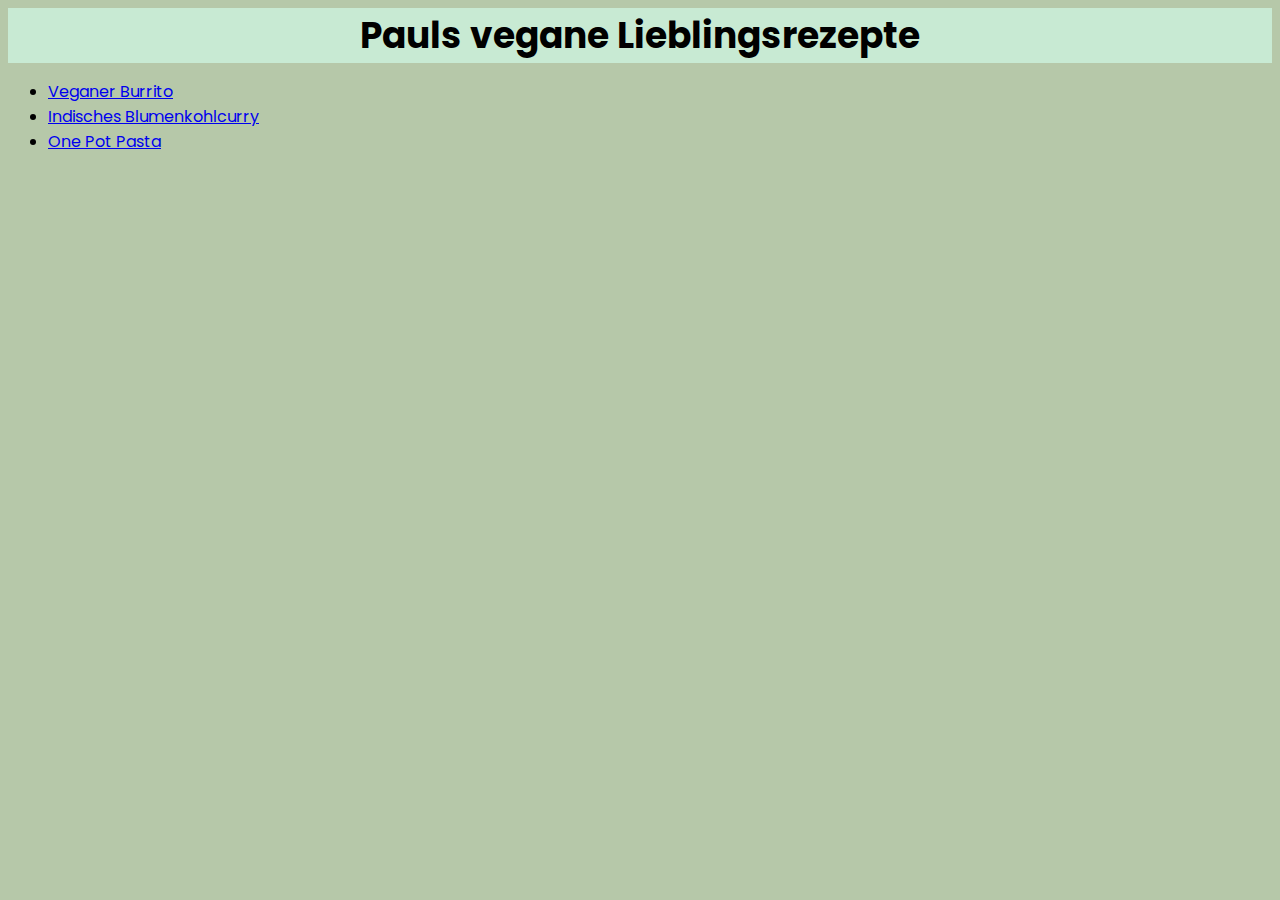
<file: index.html>
<!DOCTYPE html>
<html lang="en">
<head>
    <meta charset="UTF-8">
    <meta http-equiv="X-UA-Compatible" content="IE=edge">
    <meta name="viewport" content="width=device-width, initial-scale=1.0">
    <title>Pauls vegane Lieblingsrezepte</title>
    <link rel="stylesheet" href="style.css">
</head>
<body>
    <h1>Pauls vegane Lieblingsrezepte</h1>
    <ul>
        <li><a href="burrito.html">Veganer Burrito</a></li>
        <li><a href="blumenkohlcurry.html">Indisches Blumenkohlcurry</a></li>
        <li><a href="pasta.html">One Pot Pasta</a></li>
    </ul>
</body>
</html>
</file>
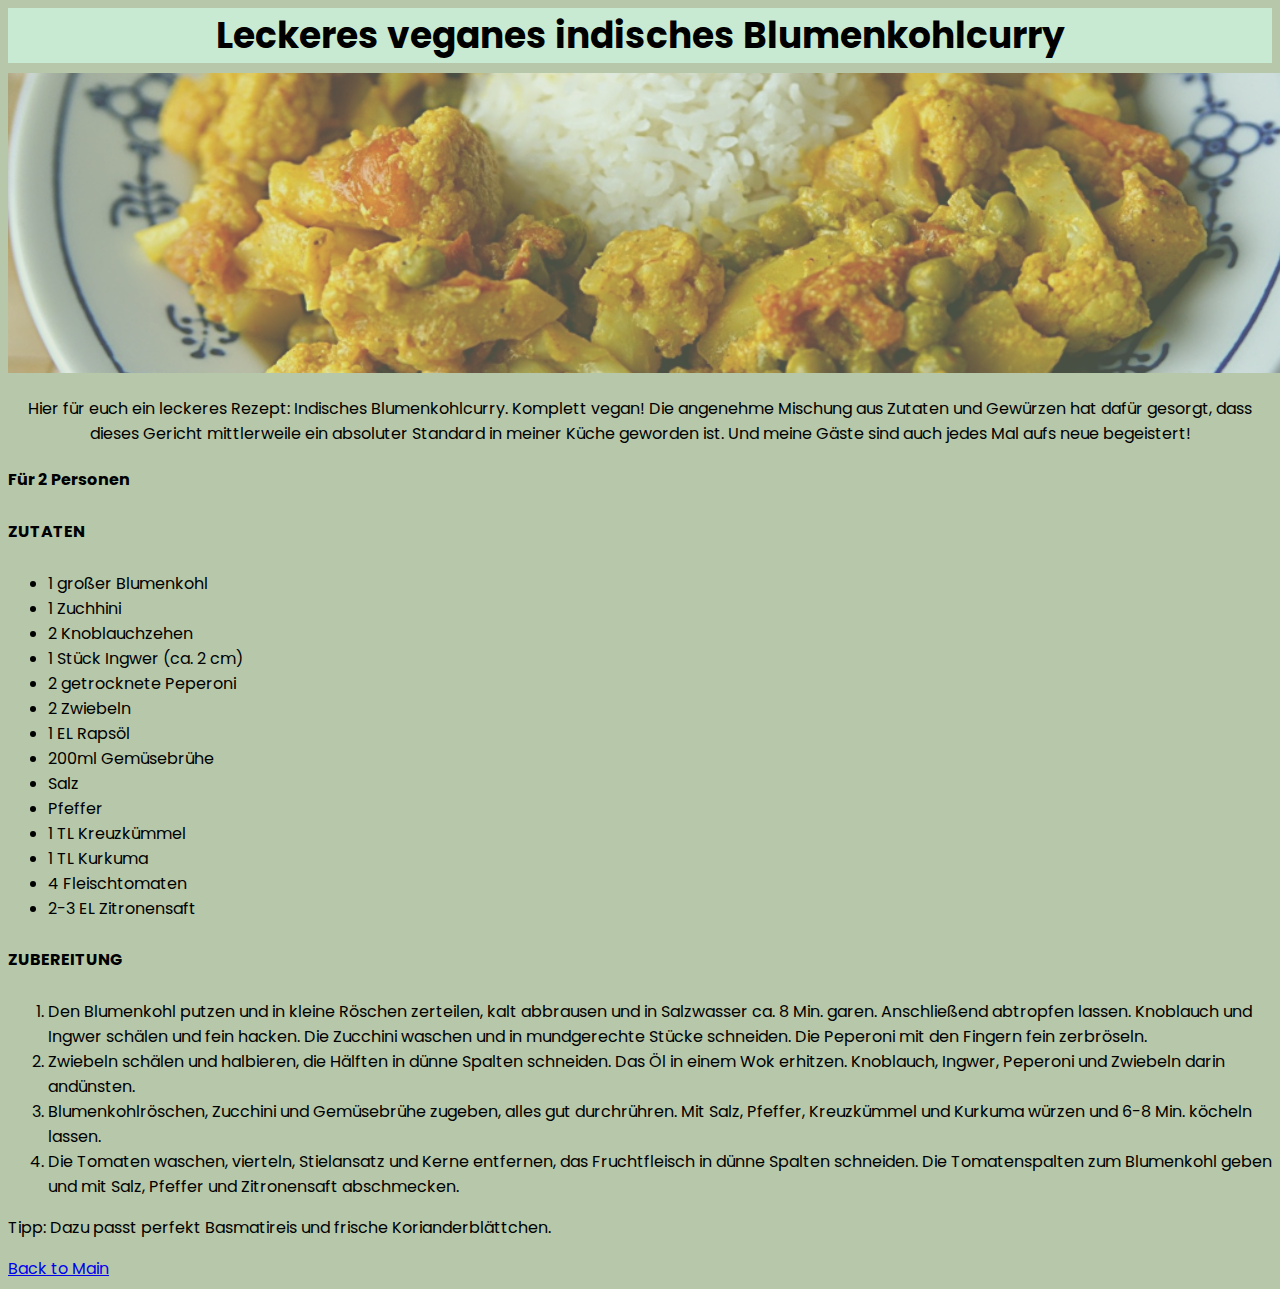
<file: blumenkohlcurry.html>
<!DOCTYPE html>
<html lang="en">
<head>
    <meta charset="UTF-8">
    <meta http-equiv="X-UA-Compatible" content="IE=edge">
    <meta name="viewport" content="width=device-width, initial-scale=1.0">
    <title>Indisches Blumenkohlcurry</title>
    <link rel="stylesheet" href="style.css">
</head>
<body>
    <h1>Leckeres veganes indisches Blumenkohlcurry</h1>
    <img src="./img/blumenkohlcurry.jpg" alt="Leckeres veganes indisches Blumenkohlcurry">
    <br>
    <p class="intro">Hier für euch ein leckeres Rezept: Indisches Blumenkohlcurry. Komplett vegan! Die angenehme Mischung aus Zutaten und Gewürzen hat dafür gesorgt, dass dieses Gericht mittlerweile ein absoluter Standard in meiner Küche geworden ist. Und meine Gäste sind auch jedes Mal aufs neue begeistert!</p>
    <h4>Für 2 Personen</h4>
    <h5>ZUTATEN</h5>
    <ul>
        <li>1 großer Blumenkohl</li>
        <li>1 Zuchhini</li>
        <li>2 Knoblauchzehen</li>
        <li>1 Stück Ingwer (ca. 2 cm)</li>
        <li>2 getrocknete Peperoni</li>
        <li>2 Zwiebeln</li>
        <li>1 EL Rapsöl</li>
        <li>200ml Gemüsebrühe</li>
        <li>Salz</li>
        <li>Pfeffer</li>
        <li>1 TL Kreuzkümmel</li>
        <li>1 TL Kurkuma</li>
        <li>4 Fleischtomaten</li>
        <li>2-3 EL Zitronensaft</li>
    </ul>
    <h5>ZUBEREITUNG</h5>
    <ol>
        <li>Den Blumenkohl putzen und in kleine Röschen zerteilen, kalt abbrausen und in Salzwasser ca. 8 Min. garen. Anschließend abtropfen lassen. Knoblauch und Ingwer schälen und fein hacken. Die Zucchini waschen und in mundgerechte Stücke schneiden. Die Peperoni mit den Fingern fein zerbröseln.</li>
        <li>Zwiebeln schälen und halbieren, die Hälften in dünne Spalten schneiden. Das Öl in einem Wok erhitzen. Knoblauch, Ingwer, Peperoni und Zwiebeln darin andünsten.</li>
        <li>Blumenkohlröschen, Zucchini und Gemüsebrühe zugeben, alles gut durchrühren. Mit Salz, Pfeffer, Kreuzkümmel und Kurkuma würzen und 6-8 Min. köcheln lassen.</li>
        <li>Die Tomaten waschen, vierteln, Stielansatz und Kerne entfernen, das Fruchtfleisch in dünne Spalten schneiden. Die Tomatenspalten zum Blumenkohl geben und mit Salz, Pfeffer und Zitronensaft abschmecken.</li>    
    </ol>
    <p>Tipp: Dazu passt perfekt Basmatireis und frische Korianderblättchen.</p>
    <a href="index.html">Back to Main</a>
</body>
</html>
</file>
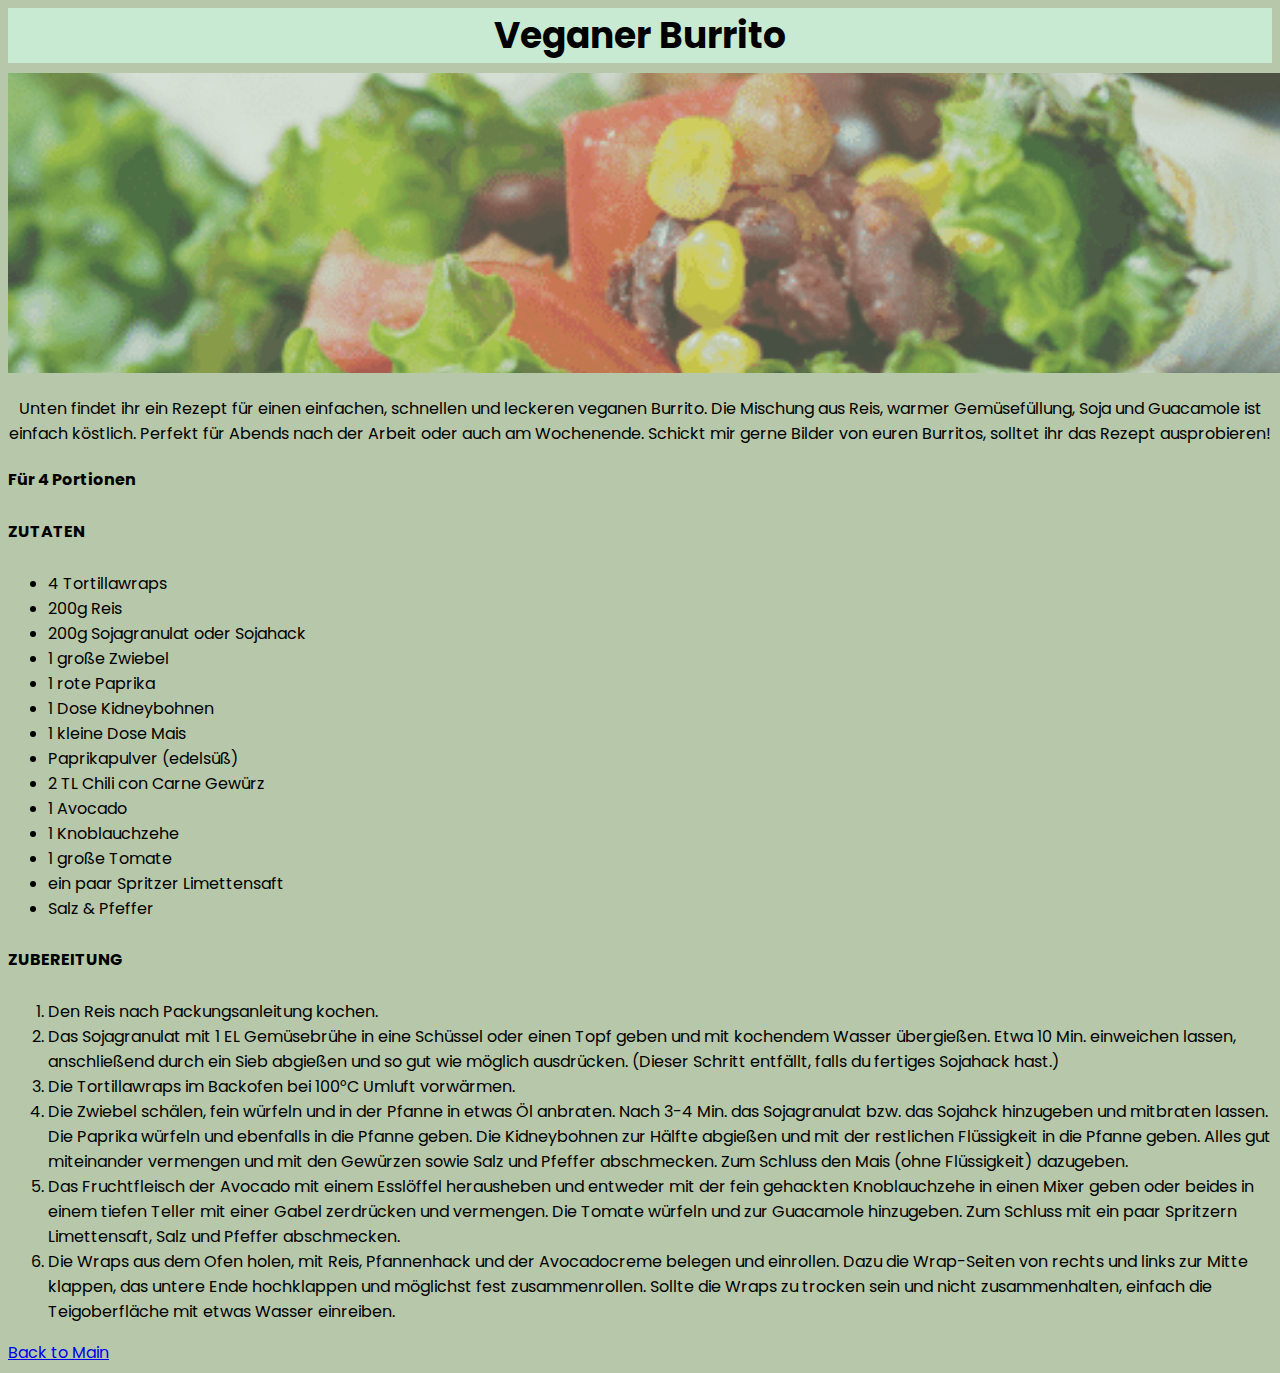
<file: burrito.html>
<!DOCTYPE html>
<html lang="en">
  <head>
    <meta charset="UTF-8" />
    <meta http-equiv="X-UA-Compatible" content="IE=edge" />
    <meta name="viewport" content="width=device-width, initial-scale=1.0" />
    <title>Einfacher veganer Burrito</title>
    <link rel="stylesheet" href="style.css" />
  </head>
  <body>
    <h1>Veganer Burrito</h1>
    <img src="./img/burrito.png" alt="Leckerer veganer Burrito" />
    <br />
    <p class="intro">
      Unten findet ihr ein Rezept für einen einfachen, schnellen und leckeren
      veganen Burrito. Die Mischung aus Reis, warmer Gemüsefüllung, Soja und
      Guacamole ist einfach köstlich. Perfekt für Abends nach der Arbeit oder
      auch am Wochenende. Schickt mir gerne Bilder von euren Burritos, solltet
      ihr das Rezept ausprobieren!
    </p>
    <h4>Für 4 Portionen</h4>
    <h5>ZUTATEN</h5>
    <ul>
      <li>4 Tortillawraps</li>
      <li>200g Reis</li>
      <li>200g Sojagranulat oder Sojahack</li>
      <li>1 große Zwiebel</li>
      <li>1 rote Paprika</li>
      <li>1 Dose Kidneybohnen</li>
      <li>1 kleine Dose Mais</li>
      <li>Paprikapulver (edelsüß)</li>
      <li>2 TL Chili con Carne Gewürz</li>
      <li>1 Avocado</li>
      <li>1 Knoblauchzehe</li>
      <li>1 große Tomate</li>
      <li>ein paar Spritzer Limettensaft</li>
      <li>Salz & Pfeffer</li>
    </ul>
    <h5>ZUBEREITUNG</h5>
    <ol>
      <li>Den Reis nach Packungsanleitung kochen.</li>
      <li>
        Das Sojagranulat mit 1 EL Gemüsebrühe in eine Schüssel oder einen Topf
        geben und mit kochendem Wasser übergießen. Etwa 10 Min. einweichen
        lassen, anschließend durch ein Sieb abgießen und so gut wie möglich
        ausdrücken. (Dieser Schritt entfällt, falls du fertiges Sojahack hast.)
      </li>
      <li>Die Tortillawraps im Backofen bei 100°C Umluft vorwärmen.</li>
      <li>
        Die Zwiebel schälen, fein würfeln und in der Pfanne in etwas Öl
        anbraten. Nach 3-4 Min. das Sojagranulat bzw. das Sojahck hinzugeben und
        mitbraten lassen. Die Paprika würfeln und ebenfalls in die Pfanne geben.
        Die Kidneybohnen zur Hälfte abgießen und mit der restlichen Flüssigkeit
        in die Pfanne geben. Alles gut miteinander vermengen und mit den
        Gewürzen sowie Salz und Pfeffer abschmecken. Zum Schluss den Mais (ohne
        Flüssigkeit) dazugeben.
      </li>
      <li>
        Das Fruchtfleisch der Avocado mit einem Esslöffel herausheben und
        entweder mit der fein gehackten Knoblauchzehe in einen Mixer geben oder
        beides in einem tiefen Teller mit einer Gabel zerdrücken und vermengen.
        Die Tomate würfeln und zur Guacamole hinzugeben. Zum Schluss mit ein
        paar Spritzern Limettensaft, Salz und Pfeffer abschmecken.
      </li>
      <li>
        Die Wraps aus dem Ofen holen, mit Reis, Pfannenhack und der Avocadocreme
        belegen und einrollen. Dazu die Wrap-Seiten von rechts und links zur
        Mitte klappen, das untere Ende hochklappen und möglichst fest
        zusammenrollen. Sollte die Wraps zu trocken sein und nicht
        zusammenhalten, einfach die Teigoberfläche mit etwas Wasser einreiben.
      </li>
    </ol>
    <a href="index.html" class="backlink">Back to Main</a>
  </body>
</html>
</file>
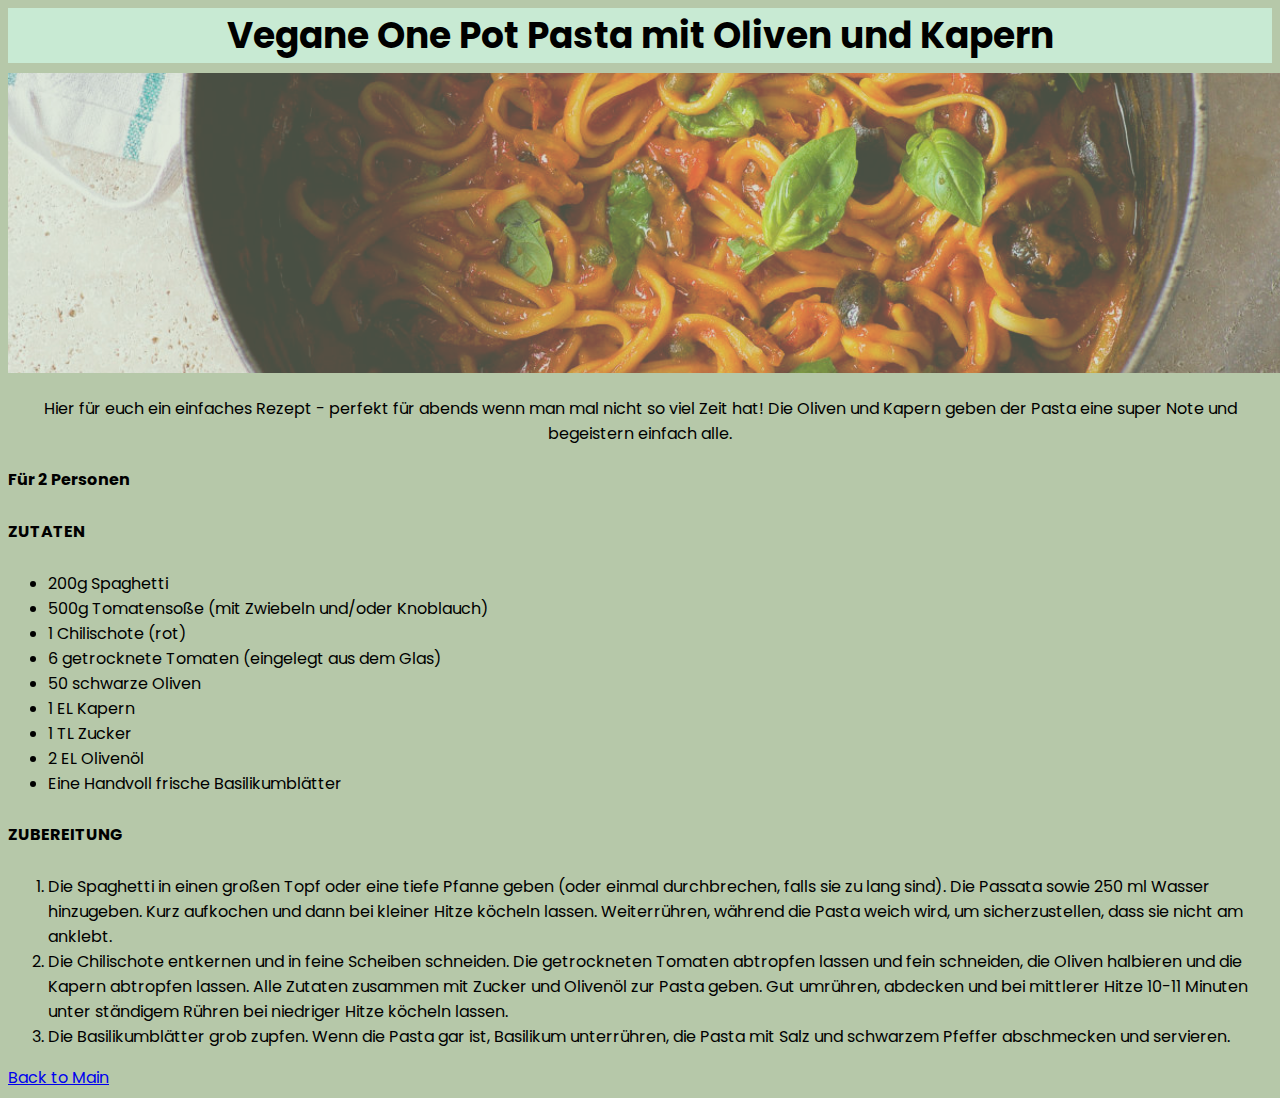
<file: pasta.html>
<!DOCTYPE html>
<html lang="en">
<head>
    <meta charset="UTF-8">
    <meta http-equiv="X-UA-Compatible" content="IE=edge">
    <meta name="viewport" content="width=device-width, initial-scale=1.0">
    <title>One Pot Pasta mit Oliven und Kapern</title>
    <link rel="stylesheet" href="style.css">
</head>
<body>
    <h1>Vegane One Pot Pasta mit Oliven und Kapern</h1>
    <img src="./img/onepotpasta.jpg" alt="Vegane One Pot Pasta mit Oliven und Kapern">
    <p class="intro">Hier für euch ein einfaches Rezept - perfekt für abends wenn man mal nicht so viel Zeit hat! Die Oliven und Kapern geben der Pasta eine super Note und begeistern einfach alle.</p>
    <h4>Für 2 Personen</h4>
    <h5>ZUTATEN</h5>
    <ul>
        <li>200g Spaghetti</li>
        <li>500g Tomatensoße (mit Zwiebeln und/oder Knoblauch)</li>
        <li>1 Chilischote (rot)</li>
        <li>6 getrocknete Tomaten (eingelegt aus dem Glas)</li>
        <li>50 schwarze Oliven</li>
        <li>1 EL Kapern</li>
        <li>1 TL Zucker</li>
        <li>2 EL Olivenöl</li>
        <li>Eine Handvoll frische Basilikumblätter</li>
    </ul>
    <h5>ZUBEREITUNG</h5>
    <ol>
        <li>Die Spaghetti in einen großen Topf oder eine tiefe Pfanne geben (oder einmal durchbrechen, falls sie zu lang sind). Die Passata sowie 250 ml Wasser hinzugeben. Kurz aufkochen und dann bei kleiner Hitze köcheln lassen. Weiterrühren, während die Pasta weich wird, um sicherzustellen, dass sie nicht am anklebt.</li>
        <li>Die Chilischote entkernen und in feine Scheiben schneiden. Die getrockneten Tomaten abtropfen lassen und fein schneiden, die Oliven halbieren und die Kapern abtropfen lassen. Alle Zutaten zusammen mit Zucker und Olivenöl zur Pasta geben. Gut umrühren, abdecken und bei mittlerer Hitze 10-11 Minuten unter ständigem Rühren bei niedriger Hitze köcheln lassen.</li>
        <li>Die Basilikumblätter grob zupfen. Wenn die Pasta gar ist, Basilikum unterrühren, die Pasta mit Salz und schwarzem Pfeffer abschmecken und servieren.</li>
    </ol>
    <a href="index.html">Back to Main</a>
</body>
</html>
</file>
<file: style.css>
@import url('https://fonts.googleapis.com/css2?family=Poppins:wght@300;500;600;700&display=swap');

*{
    font-family: 'Poppins', sans-serif;
    font-size: 16px;
    background-color: #B6C8A9;
}

h1{
    font-size: 36px;
    margin: 0px;
    background-color: #C8EAD3;
    text-align: center;
    margin-bottom: 10px;
}

img{
    width: 100vw;
    height: 300px;
    object-fit: cover;
    opacity: 60%;

}

.intro{
    text-align: center;
}
</file>
